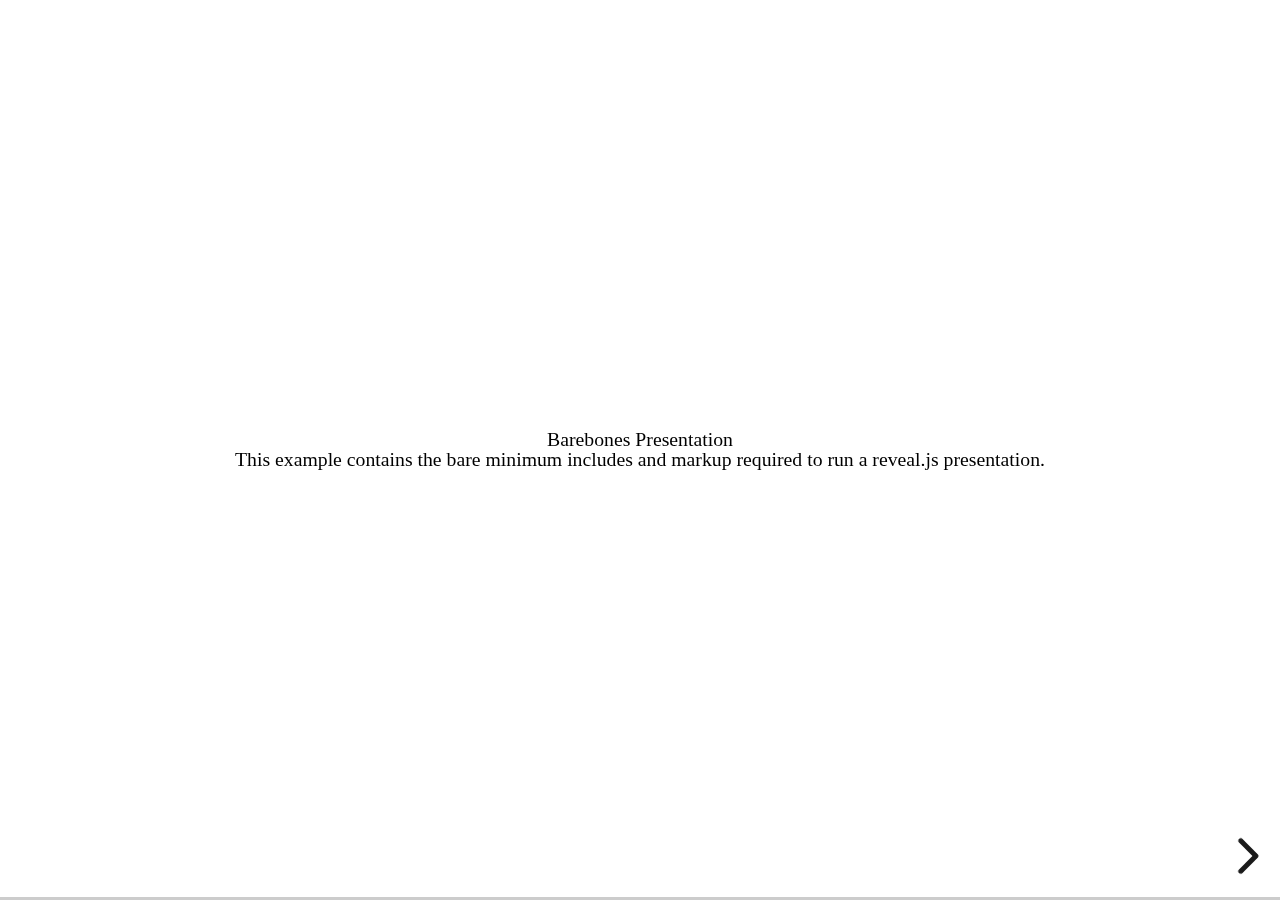
<file: test/examples/barebones.html>
<!doctype html>
<html lang="en">

	<head>
		<meta charset="utf-8">

		<title>reveal.js - Barebones</title>

		<link rel="stylesheet" href="../../css/reveal.css">
	</head>

	<body>

		<div class="reveal">

			<div class="slides">

				<section>
					<h2>Barebones Presentation</h2>
					<p>This example contains the bare minimum includes and markup required to run a reveal.js presentation.</p>
				</section>

				<section>
					<h2>No Theme</h2>
					<p>There's no theme included, so it will fall back on browser defaults.</p>
				</section>

			</div>

		</div>

		<script src="../../js/reveal.js"></script>

		<script>

			Reveal.initialize();

		</script>

	</body>
</html>
</file>
